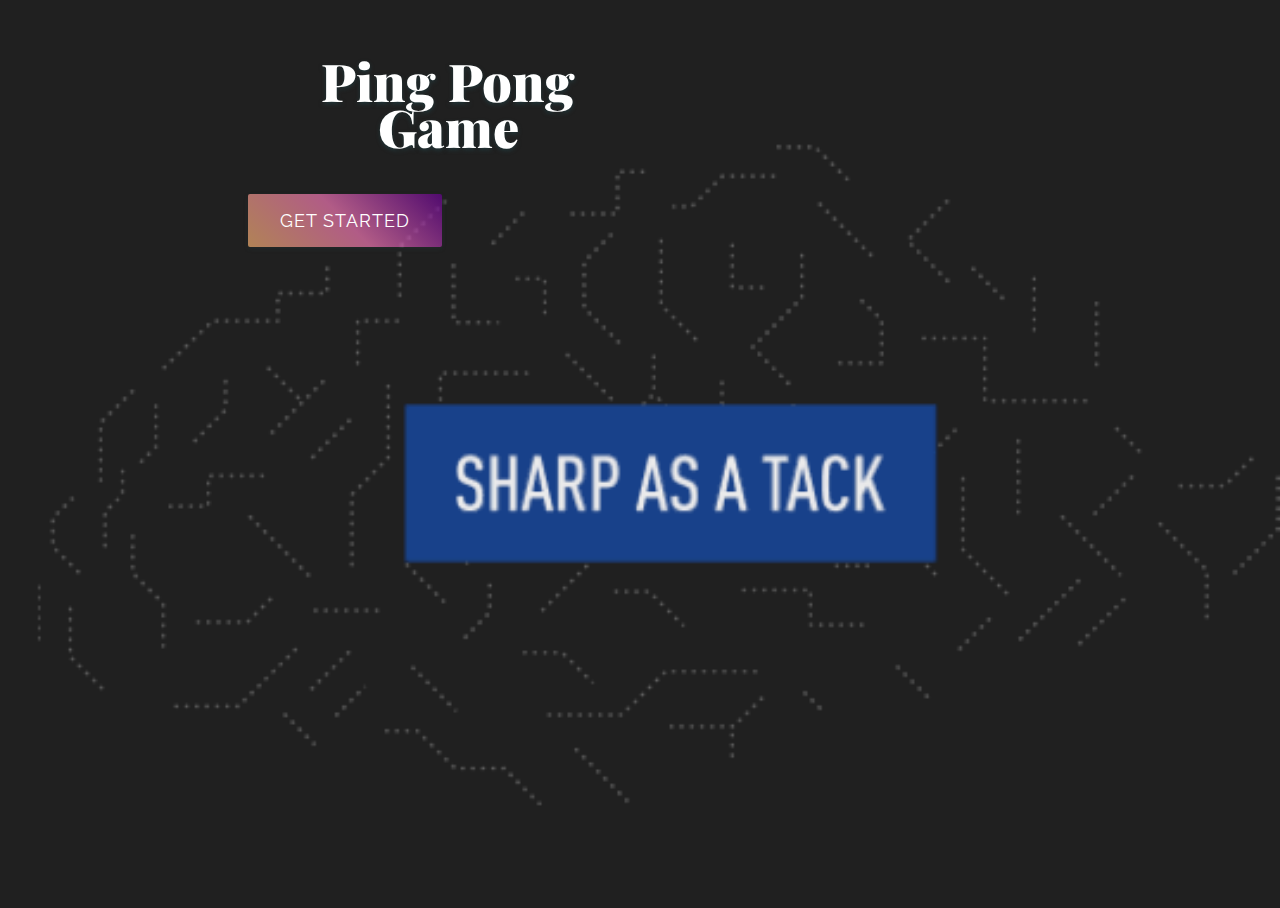
<file: index.html>
<!DOCTYPE html>
<html>
<head>
    <title>Project</title>
    <link href='https://fonts.googleapis.com/css?family=Playfair+Display:900|Raleway:300' rel='stylesheet' type='text/css'>
    <link href="https://fonts.googleapis.com/css?family=Ewert" rel="stylesheet">
    <link rel="stylesheet" type="text/css" href="style.css">
</head>
<body class="wrapper">
    <div class="container">
        <div class="heading">
            <h1>Ping Pong Game</h1>
        </div>
        <a class="btn" href="game1.html">Get Started</a>
    </div>
</body>
</html>
</file>
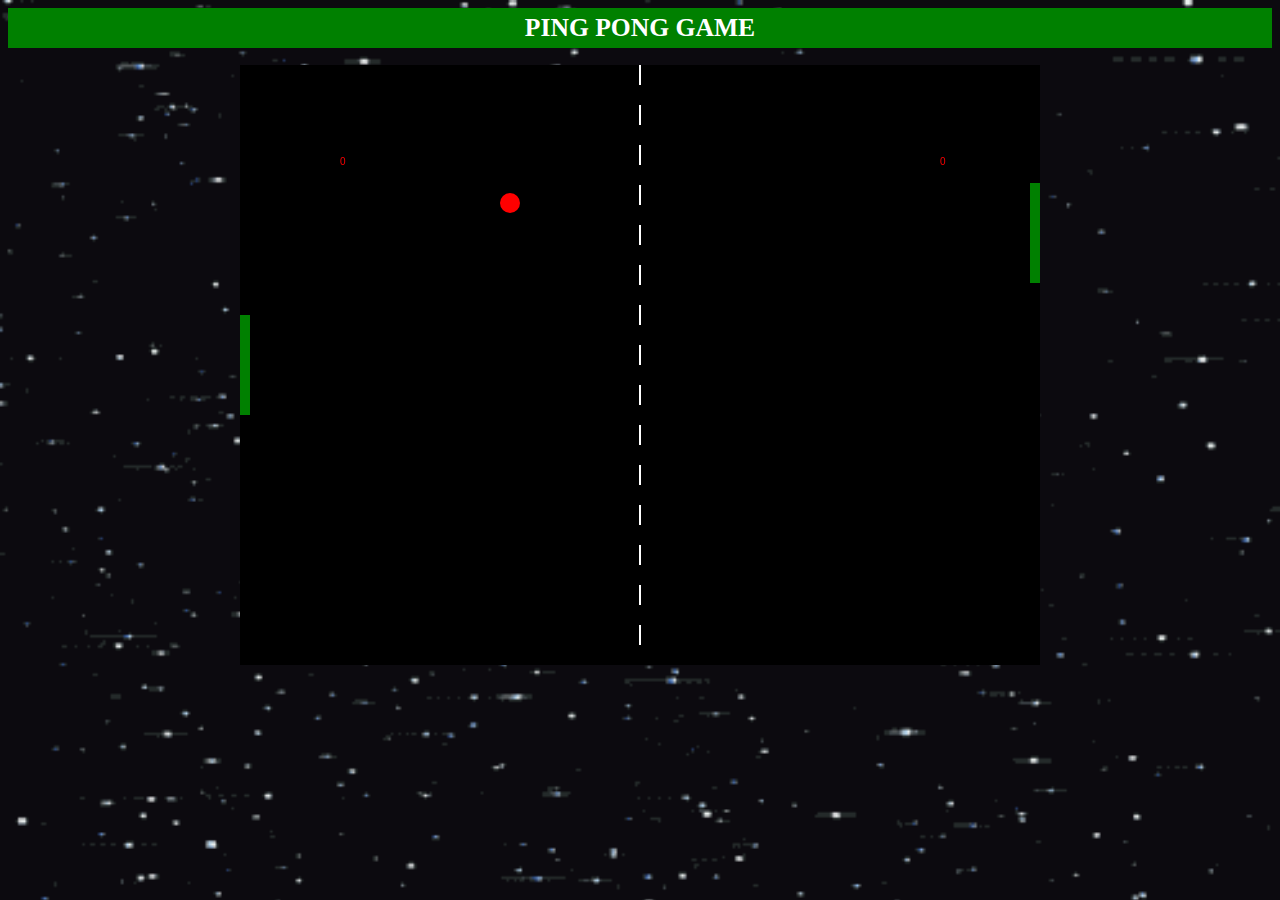
<file: game.html>
<html>
<head>
	<style>
		body {
			background-image: url('giphy.gif');
			background-repeat: no-repeat;
			background-attachment: fixed;
			background-size: cover;
		}

		h1 {
			background-color: green;
			font-family: verdana;
			font-size: 160%;
			padding: 5px;
			text-align: center;
			color: white;
		}
	</style>
</head>
<body>
	<h1> PING PONG GAME </h1>
	<div style="text-align:center;">
		<canvas id="gameCanvas" width="800" height="600"></canvas>
	</div>

	<script>
		var canvas;
		var canvasContext;
		var ballX = 50;
		var ballY = 50;
		var ballSpeedX = 10;
		var ballSpeedY = 4;

		var player1Score = 0;
		var player2Score = 0;
		const WINNING_SCORE = 3;

		var showingWinScreen = false;

		var paddle1Y = 250;
		var paddle2Y = 250;
		const PADDLE_THICKNESS = 10;
		const PADDLE_HEIGHT = 100;

		function calculateMousePos(evt) {
			var rect = canvas.getBoundingClientRect();
			var root = document.documentElement;
			var mouseX = evt.clientX - rect.left - root.scrollLeft;
			var mouseY = evt.clientY - rect.top - root.scrollTop;
			return {
				x: mouseX,
				y: mouseY
			};
		}

		function handleMouseClick(evt) {
			if (showingWinScreen) {
				player1Score = 0;
				player2Score = 0;
				showingWinScreen = false;
			}
		}

		window.onload = function () {
			canvas = document.getElementById('gameCanvas');
			canvasContext = canvas.getContext('2d');

			var framesPerSecond = 30;
			setInterval(function () {
				moveEverything();
				drawEverything();
			}, 1000 / framesPerSecond);

			canvas.addEventListener('mousedown', handleMouseClick);

			canvas.addEventListener('mousemove',
				function (evt) {
					var mousePos = calculateMousePos(evt);
					paddle1Y = mousePos.y - (PADDLE_HEIGHT / 2);
				});
		}

		function ballReset() {
			if (player1Score >= WINNING_SCORE ||
				player2Score >= WINNING_SCORE) {

				showingWinScreen = true;

			}

			ballSpeedX = -ballSpeedX;
			ballX = canvas.width / 2;
			ballY = canvas.height / 2;
		}

		function computerMovement() {
			var paddle2YCenter = paddle2Y + (PADDLE_HEIGHT / 2);
			if (paddle2YCenter < ballY - 35) {
				paddle2Y = paddle2Y + 6;
			} else if (paddle2YCenter > ballY + 35) {
				paddle2Y = paddle2Y - 6;
			}
		}

		function moveEverything() {
			if (showingWinScreen) {
				return;
			}

			computerMovement();

			ballX = ballX + ballSpeedX;
			ballY = ballY + ballSpeedY;

			if (ballX < 0) {
				if (ballY > paddle1Y &&
					ballY < paddle1Y + PADDLE_HEIGHT) {
					ballSpeedX = -ballSpeedX;

					var deltaY = ballY
						- (paddle1Y + PADDLE_HEIGHT / 2);
					ballSpeedY = deltaY * 0.35;
				} else {
					player2Score++; // must be BEFORE ballReset()
					ballReset();
				}
			}
			if (ballX > canvas.width) {
				if (ballY > paddle2Y &&
					ballY < paddle2Y + PADDLE_HEIGHT) {
					ballSpeedX = -ballSpeedX;

					var deltaY = ballY
						- (paddle2Y + PADDLE_HEIGHT / 2);
					ballSpeedY = deltaY * 0.35;
				} else {
					player1Score++; // must be BEFORE ballReset()
					ballReset();
				}
			}
			if (ballY < 0) {
				ballSpeedY = -ballSpeedY;
			}
			if (ballY > canvas.height) {
				ballSpeedY = -ballSpeedY;
			}
		}

		function drawNet() {
			for (var i = 0; i < canvas.height; i += 40) {
				colorRect(canvas.width / 2 - 1, i, 2, 20, 'white');
			}
		}

		function drawEverything() {
			// next line blanks out the screen with black
			colorRect(0, 0, canvas.width, canvas.height, 'black');

			if (showingWinScreen) {
				canvasContext.fillStyle = 'white';

				if (player1Score >= WINNING_SCORE) {
					canvasContext.fillText("Left Player Won", 350, 200);
				} else if (player2Score >= WINNING_SCORE) {
					canvasContext.fillText("Right Player Won", 350, 200);
				}

				canvasContext.fillText("click to continue", 350, 500);
				return;
			}

			drawNet();

			// this is left player paddle
			colorRect(0, paddle1Y, PADDLE_THICKNESS, PADDLE_HEIGHT, 'green');

			// this is right computer paddle
			colorRect(canvas.width - PADDLE_THICKNESS, paddle2Y, PADDLE_THICKNESS, PADDLE_HEIGHT, 'green');

			// next line draws the ball
			colorCircle(ballX, ballY, 10, 'red');

			canvasContext.fillText(player1Score, 100, 100);
			canvasContext.fillText(player2Score, canvas.width - 100, 100);
		}

		function colorCircle(centerX, centerY, radius, drawColor) {
			canvasContext.fillStyle = drawColor;
			canvasContext.beginPath();
			canvasContext.arc(centerX, centerY, radius, 0, Math.PI * 2, true);
			canvasContext.fill();
		}

		function colorRect(leftX, topY, width, height, drawColor) {
			canvasContext.fillStyle = drawColor;
			canvasContext.fillRect(leftX, topY, width, height);
		}

	</script>
</body>
</html>
</file>
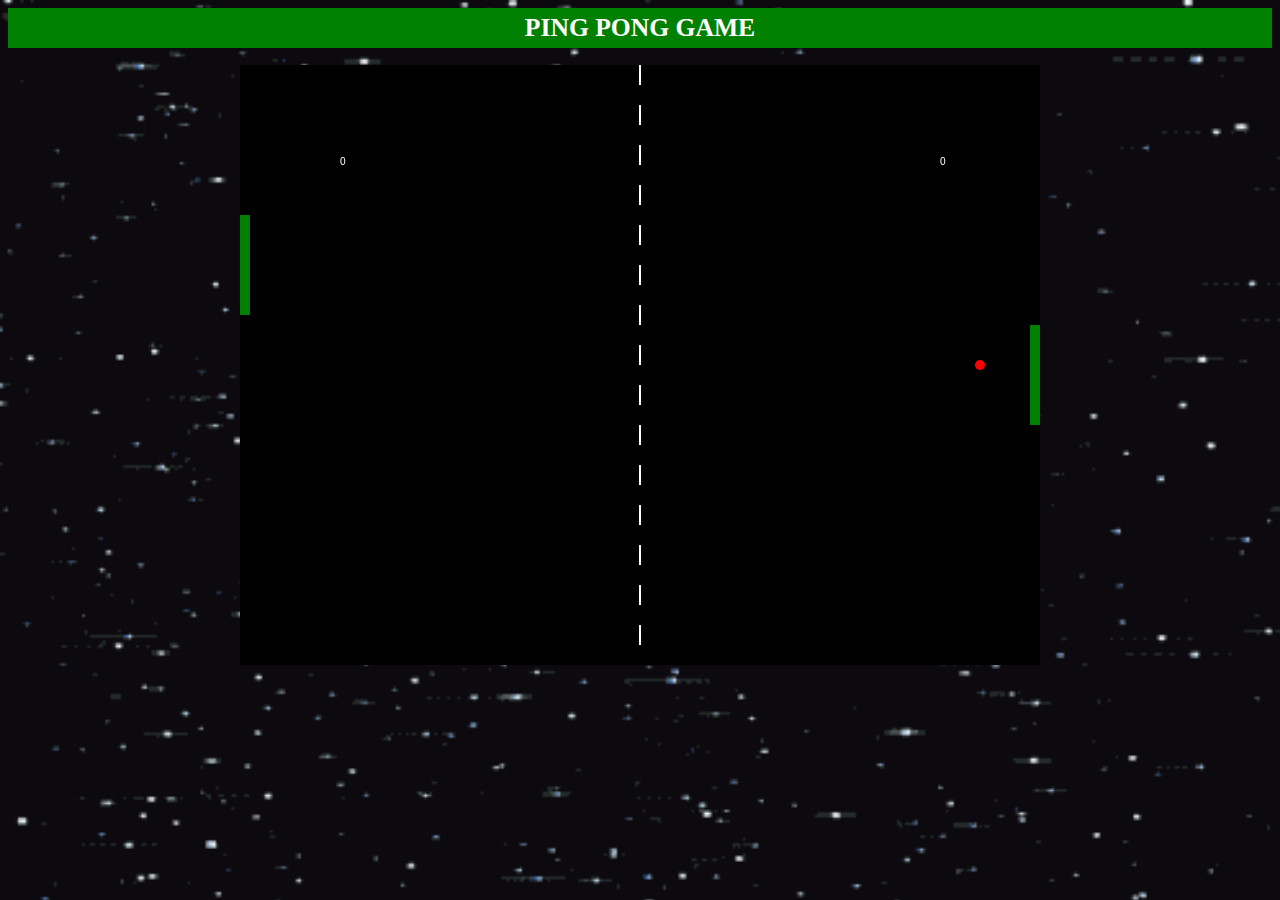
<file: game1.html>
<html>
<head>
<style>
body {
  background-image: url('giphy.gif');
  background-repeat: no-repeat;
  background-attachment: fixed;  
  background-size: cover;
}
h1{
background-color: green;
font-family: verdana;
font-size: 160%;
padding: 5px;
   text-align:center ;
   color: white;   
}
</style>
</head>
<body>
<h1 > PING PONG GAME </h1>
<div style = "text-align:center;" >
<canvas id="canvas"  width="800" height="600" ></canvas>
</div>

<script>
var W = canvas.width;
var H = canvas.height;
var ballX = W/2;
var ballY = H/2;
var ballSpeedX = 10;
var ballSpeedY = 0;
var paddle1Y = 150;
var paddle2Y = 150;
var winningScreenShowed = false;
var stopped = false;
var requestId = 0;
var computerLevel = 9; //range 0 - 10

var playerScore = 0;
var computerScore = 0;

const WINNING_SCORE = 3;
const PADDLE_HEIGHT = 100;
const PADDLE_THICKNESS = 10;

window.onload = function(){
	var canvas = document.getElementById('canvas');
	var ctx = canvas.getContext('2d');  
  
  function loop(){
    if (!stopped) {
      moveEverything();
    	drawEverything();
    	requestId = window.requestAnimationFrame(loop);
		}
  }

  function start() {
    requestId = window.requestAnimationFrame(loop);
    stopped = false;
  }
  
  function stop() {
    if (requestId) {
      window.cancelAnimationFrame(requestId);
    }
    stopped = true;
  }
  
  start();
  
  canvas.addEventListener('mousemove', function(e){
    var mousePos = calculateMousePos(e);
    paddle1Y = mousePos.y - (PADDLE_HEIGHT/2);
  });
  
  canvas.addEventListener('click', function(){
    if(!winningScreenShowed){
      return;
    }
    winningScreenShowed = false;
    playerScore = 0;
    computerScore = 0;
  });

  function getRadomNumber(min, max){
    return Math.random() * (max - min) + min;
  }
  
  function computerMovement(){
    var speed = Math.abs(ballSpeedY);
    if(speed>computerLevel){
       console.log(speed);
    } 
    var indent = (speed > computerLevel) ? -10 :40;
    paddle2Y = ballY-indent;
  }
  
  function moveEverything(){   
    if(winningScreenShowed){
      return;
    }
    var hitThePaddle1 = (ballY > paddle1Y && ballY < paddle1Y + PADDLE_HEIGHT);
    var hitThePaddle2 = (ballY > paddle2Y && ballY < paddle2Y + PADDLE_HEIGHT);
    computerMovement();
    ballX = ballX + ballSpeedX;
    ballY = ballY + ballSpeedY;
    if(ballX > W-20){
      if(hitThePaddle2){
      	ballSpeedX = -ballSpeedX;
      }else if(ballX > W){
				playerScore++;
	      resetBall();
      }
    }
    if(ballX < 20){
      if(hitThePaddle1){
      	ballSpeedX = -ballSpeedX;
        var deltaY = ballY - (paddle1Y + (PADDLE_HEIGHT/2));
        ballSpeedY = deltaY * 0.2;
      }else if(ballX < 0){
        computerScore++;
	      resetBall();
        stop();
        setTimeout(function(){
          start();
        }, 1000);
      }
    }
    if(ballY > H){
      ballSpeedY = -ballSpeedY;
    }
    if(ballY < 0){
      ballSpeedY = -ballSpeedY;
    }
};

  function drawNet(){
    for(var i = 0; i < H; i+=40){
      drawRect(W/2-1, i, 2, 20, 'white');
    }
  };
  
  function drawEverything(){
    drawRect(0, 0, W, H, 'black');
    drawNet();    
    drawRect(0, paddle1Y, PADDLE_THICKNESS, PADDLE_HEIGHT, 'green');
    drawRect(W-PADDLE_THICKNESS, paddle2Y, PADDLE_THICKNESS, PADDLE_HEIGHT, 'green');
    drawCircle(ballX, ballY, 5, 'red');
    if(winningScreenShowed){
      ctx.fillStyle = 'white';
      if(playerScore == WINNING_SCORE){
        ctx.fillText('You Won!', 100, 100);
      }else if(computerScore >= WINNING_SCORE){
      	ctx.fillText('Computer Won!', W-150, 100);  
      }
      ctx.fillText('click to continue', 300, 310);
      return;
    }
    ctx.fillStyle = 'white';
    ctx.fillText(playerScore, 100, 100);
    ctx.fillText(computerScore, W-100, 100);
  }

  function drawRect(x, y, w, h, color){
    ctx.fillStyle = color;
    ctx.fillRect(x, y, w, h);
  }

  function drawCircle(x, y, rad, color){
    ctx.fillStyle = color;
    ctx.beginPath();
    ctx.arc(x, y, rad, 0, Math.PI * 2, false);
    ctx.fill();
  }

  function calculateMousePos(e){
    var rect = canvas.getBoundingClientRect();
    var root = document.documentElement;
    var mouseX = e.clientX - rect.left - root.scrollLeft;
    var mouseY = e.clientY - rect.top - root.scrollTop;
    return {
      x: mouseX,
      y: mouseY
    }
  }
  
  function resetBall(){
    if(playerScore == WINNING_SCORE || computerScore == WINNING_SCORE){
      winningScreenShowed = true;
    }
    ballX = W/2;
    ballY = H/2;
		ballSpeedY = 0;
    paddle2Y = 150;
    paddle1Y = 150;
  }
}

</script>
</body>
</html>
</file>
<file: style.css>
html, body {
	height: 100%;
	width: 100%;
}

body {
	/*align-items: center;*/
  background-color: #FFF;
	display: flex;
	font-family: 'Raleway', sans-serif;
	flex-direction: column;
	/*justify-content: center;*/
	overflow: hidden;
  color: white;
}
body.wrapper{
	align-self: center;
  background: url('brain-profile.gif');
  background-repeat: no-repeat;
  background-size: contain;
  background-size: cover;
	flex-direction: column;
}

div.container {

	align-self: center;
	min-height: 800px;
	justify-content: center;
	width: 800px;

}

.heading h1 {
  color: #fff;
  font-family: 'Playfair Display', serif;
  font-size: 52px;
  font-weight: 900;
  line-height: 46px;
  margin: 0 0 60px 0;
  padding: 50px 0 0 0;
  text-align: center;
  text-shadow: 0px 2px 4px rgba(34,62,66,.75);
  width: 50%;
}

a.btn {
	background: linear-gradient(45deg, rgba(255,184,115,0.65) 0%,rgba(255,124,189,0.65) 50%,rgba(108,0,153,0.65) 100%);
	border-radius: 2px;
	box-shadow: 0px 2px 4px rgba(34,62,66,.25);
  color: #fff;
  font-size: 18px;
  letter-spacing: 1px;
  padding: 16px 32px;
  text-decoration: none;
  text-transform: uppercase;
  -webkit-transition: box-shadow 1s ease;
	transition: box-shadow 1s ease;
}

a.btn:hover {
	box-shadow: 0px 4px 4px rgba(34,62,66,.5);
	/*-webkit-transition: box-shadow 1s ease;*/
	transition: box-shadow 1s ease;
}
</file>
